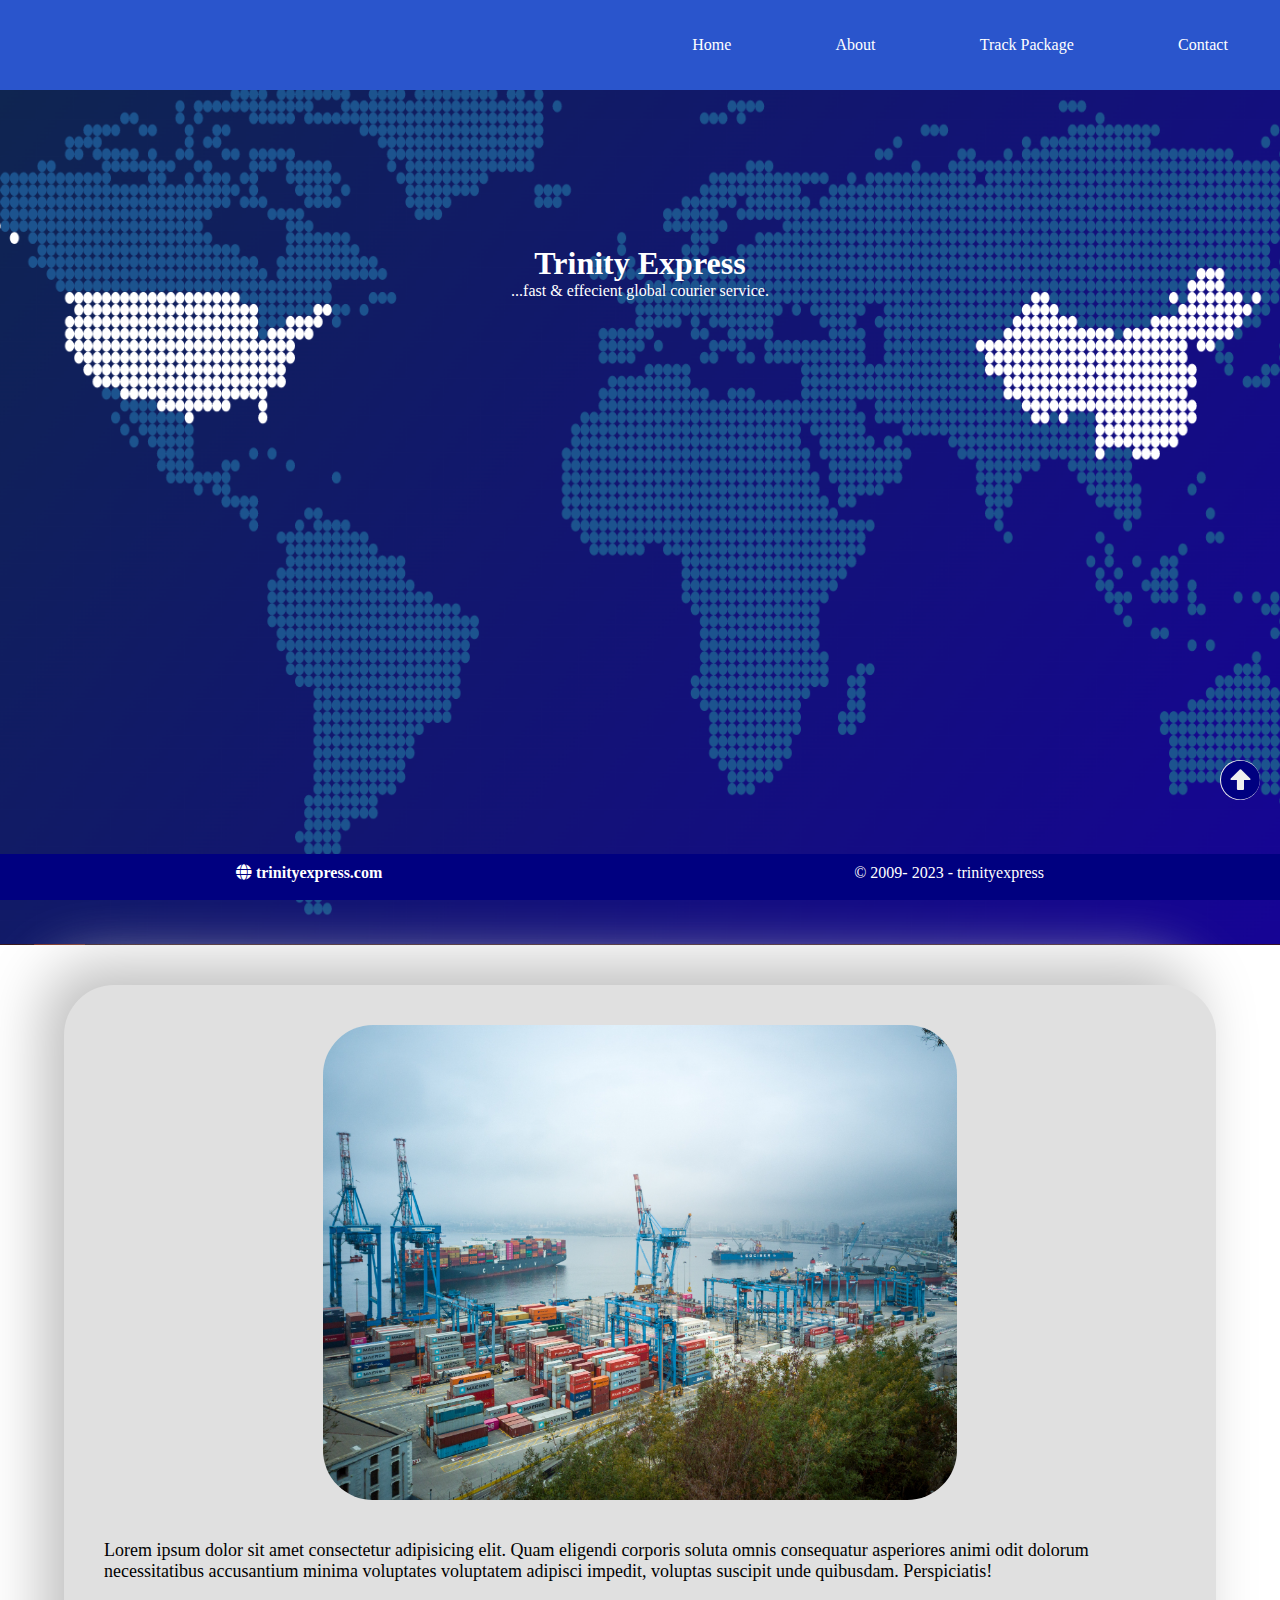
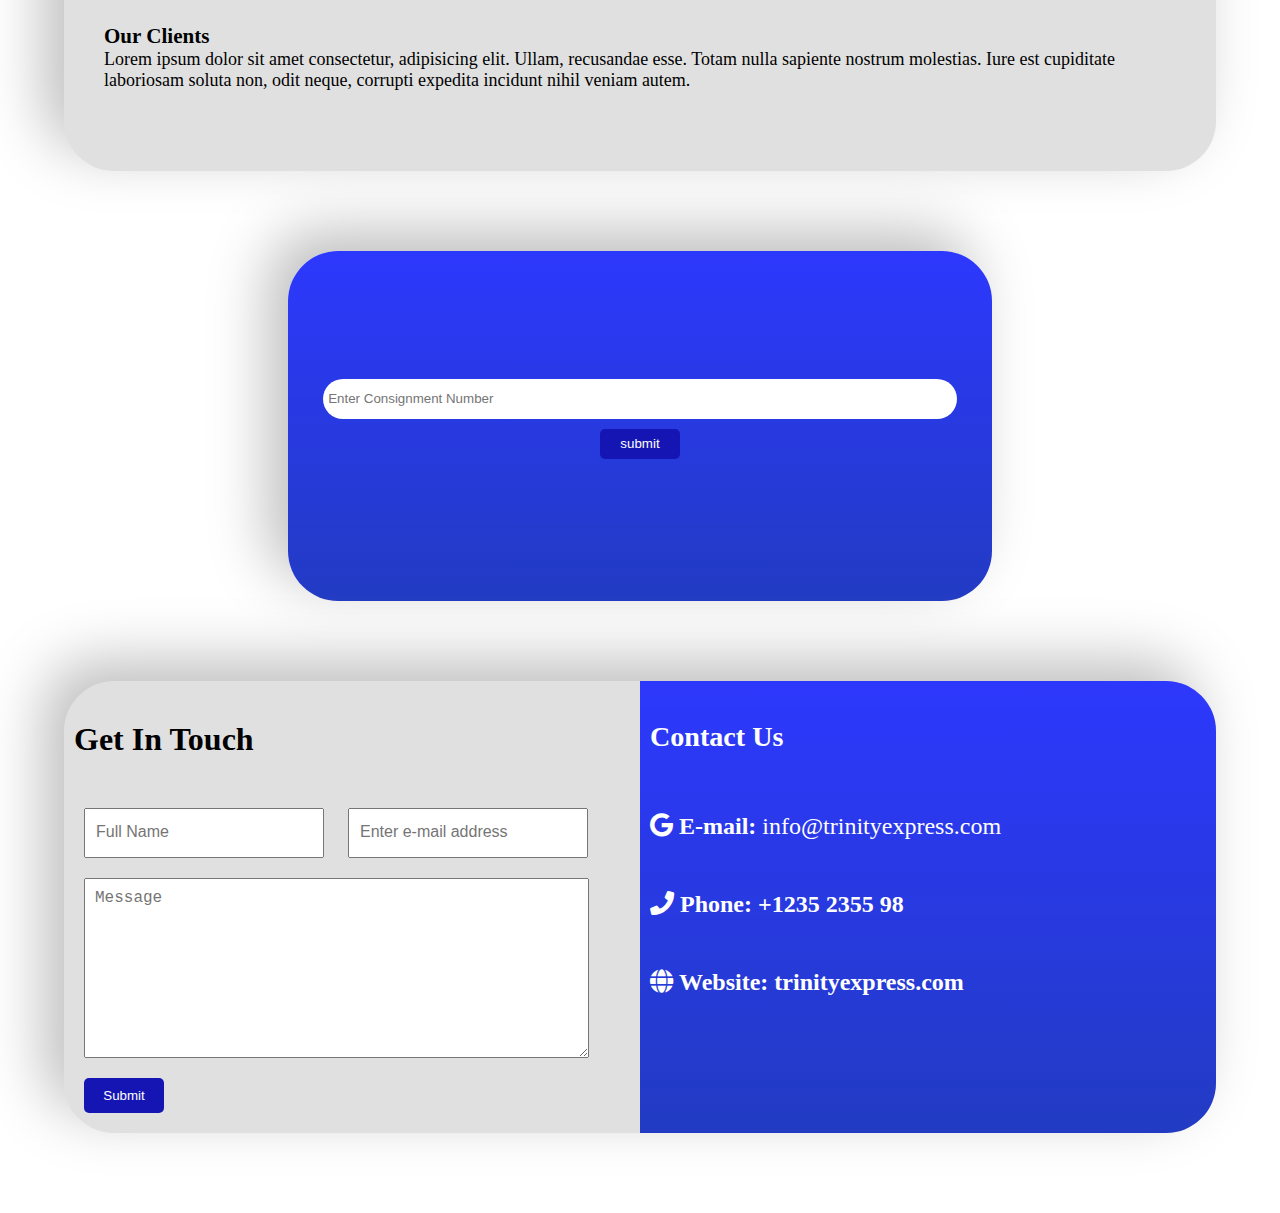
<file: trinityexpress/index.html>
<html>
<head>
    <meta charset="UTF-8">
    <meta http-equiv="X-UA-Compatible" content="IE=edge">
    <meta name="viewport" content="width=device-width, initial-scale=1.0">
    <link rel="stylesheet" href="css/style.css">
    <link rel="stylesheet" href="css/all.css">
    <link rel="shortcut icon" href="img/logo.jpg" />
    <script defer src="js/main.js"></script>
    <title>Trinity Express</title>
</head>
<body>
    <div class="wrap">
        <nav>
            <div class="hamburger">
                <div class="line"></div>
                <div class="line"></div>
                <div class="line"></div>
            </div>
            <ul class="nav-links">
                <li>
                    <a href="#home">Home</a>
                </li>
                <li>
                    <a href="#about">About</a>
                </li>
                <li>
                    <a href="#track">Track Package</a>
                </li>
                <li>
                    <a href="#contact">Contact</a>
                </li>
            </ul>
        </nav>

        <div id="home" class="home">
           

            <div class="welcome">
                <h1>Trinity Express</h1>
                <p>...fast & effecient global courier service.</p>
            </div>
        </div>

        <div id="about" class="about">
            <div class="about-img">
                <img src="img/about.jpg" alt="">
            </div>
            <article class="about-text">
                Lorem ipsum dolor sit amet consectetur adipisicing elit. Quam eligendi corporis soluta omnis consequatur asperiores animi odit dolorum necessitatibus accusantium minima voluptates voluptatem adipisci impedit, voluptas suscipit unde quibusdam. Perspiciatis!
                <br/>
                <br/>
                <br/>
                <h3>Our Clients</h3>
                Lorem ipsum dolor sit amet consectetur, adipisicing elit. Ullam, recusandae esse. Totam nulla sapiente nostrum molestias. Iure est cupiditate laboriosam soluta non, odit neque, corrupti expedita incidunt nihil veniam autem.
            </article>
        </div>

        <div id="track" class="track">
            <br>
           <form action="">
            <input type="text" placeholder="Enter Consignment Number">
            <button>submit</button>
           </form>
        </div>

        <div id="contact" class="contact">
            <div class="mail">
                <h1>Get In Touch</h1>
                <form action="">
                    <input type="text" placeholder="Full Name">
                    <input type="email" placeholder="Enter e-mail address">
                    <textarea name="" id="" cols="30" rows="7" placeholder="Message"></textarea>
                    <button type="submit">Submit</button>
                </form>
            </div>
            <div class="address">
                <h3>Contact Us</h3>
                <ul>
                    <li class="fab fa-google"> <b>E-mail:</b>  info@trinityexpress.com</li><br><br>
                    <li class="fa fa-phone"> <b>Phone:</b>  +1235 2355 98</li><br><br>
                    <li class="fa fa-globe"> <b>Website:</b>  trinityexpress.com</li><br><br>
                </ul>
            </div>
        </div>

        <button onclick="topFunction()" id="myBtn" title="Go to top" class="totop"><i class="fas fa-arrow-alt-circle-up"></i></button>

        <footer>
            <li class="fa fa-globe"> trinityexpress.com</li><br><br>
            <p> © 2009-
                <!--<?php echo date("Y"); ?> -->2023 - trinityexpress
            </p>
        </footer>
        
    </div>


</body>
</html>
</file>
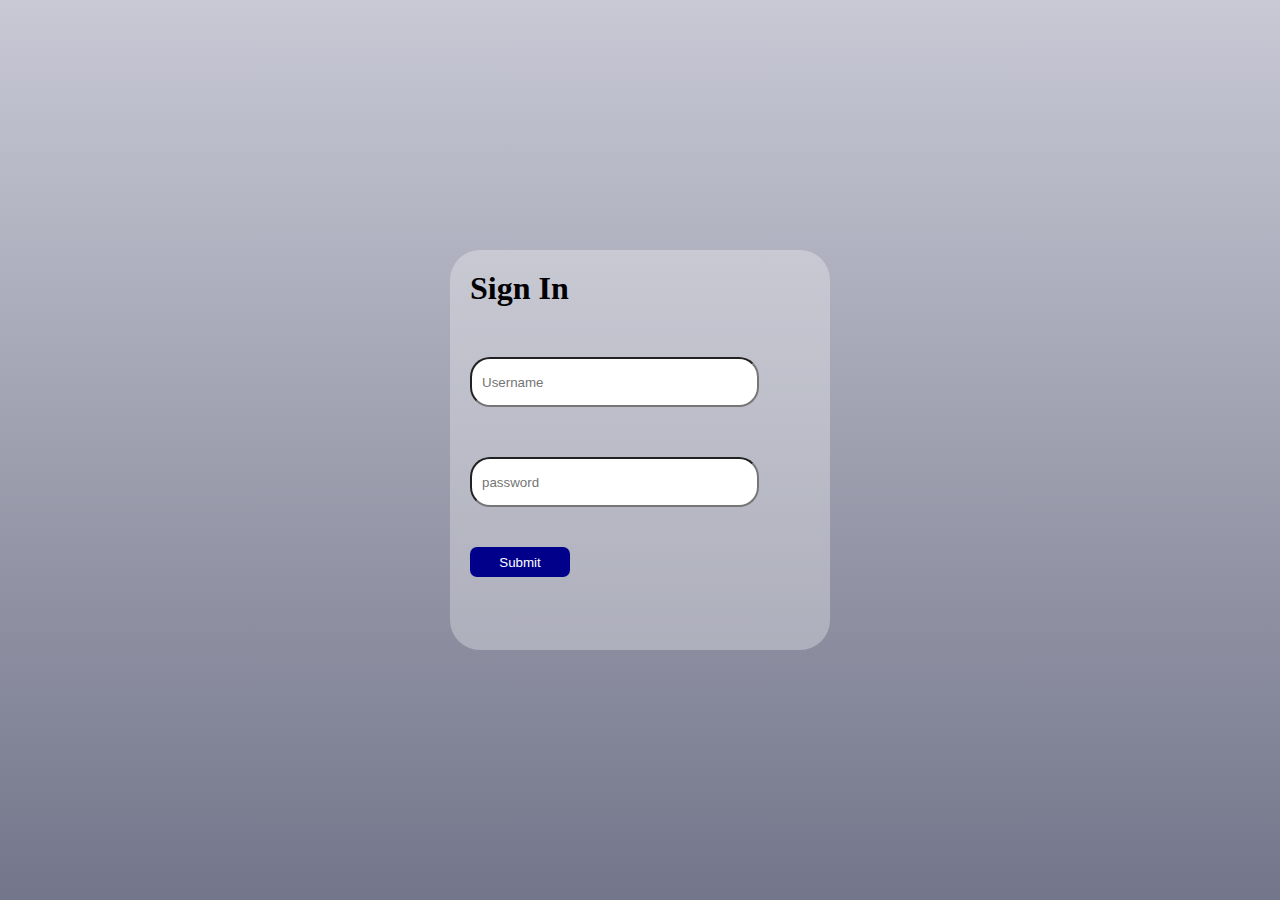
<file: trinityexpress/admin/index.html>
<!DOCTYPE html>
<html lang="en">
<head>
    <meta charset="UTF-8">
    <meta http-equiv="X-UA-Compatible" content="IE=edge">
    <meta name="viewport" content="width=device-width, initial-scale=1.0">
    <link rel="stylesheet" href="css/login.css">
    <title>Document</title>
</head>
<body>

    <div class="wrap">
        <div class="login">
            <h1>Sign In</h1>
            <form action="">
                <input type="text" placeholder="Username">
                <input type="password" placeholder="password">
                <button type="submit">Submit</button>
            </form>
        </div>
    </div>
    
</body>
</html>
</file>
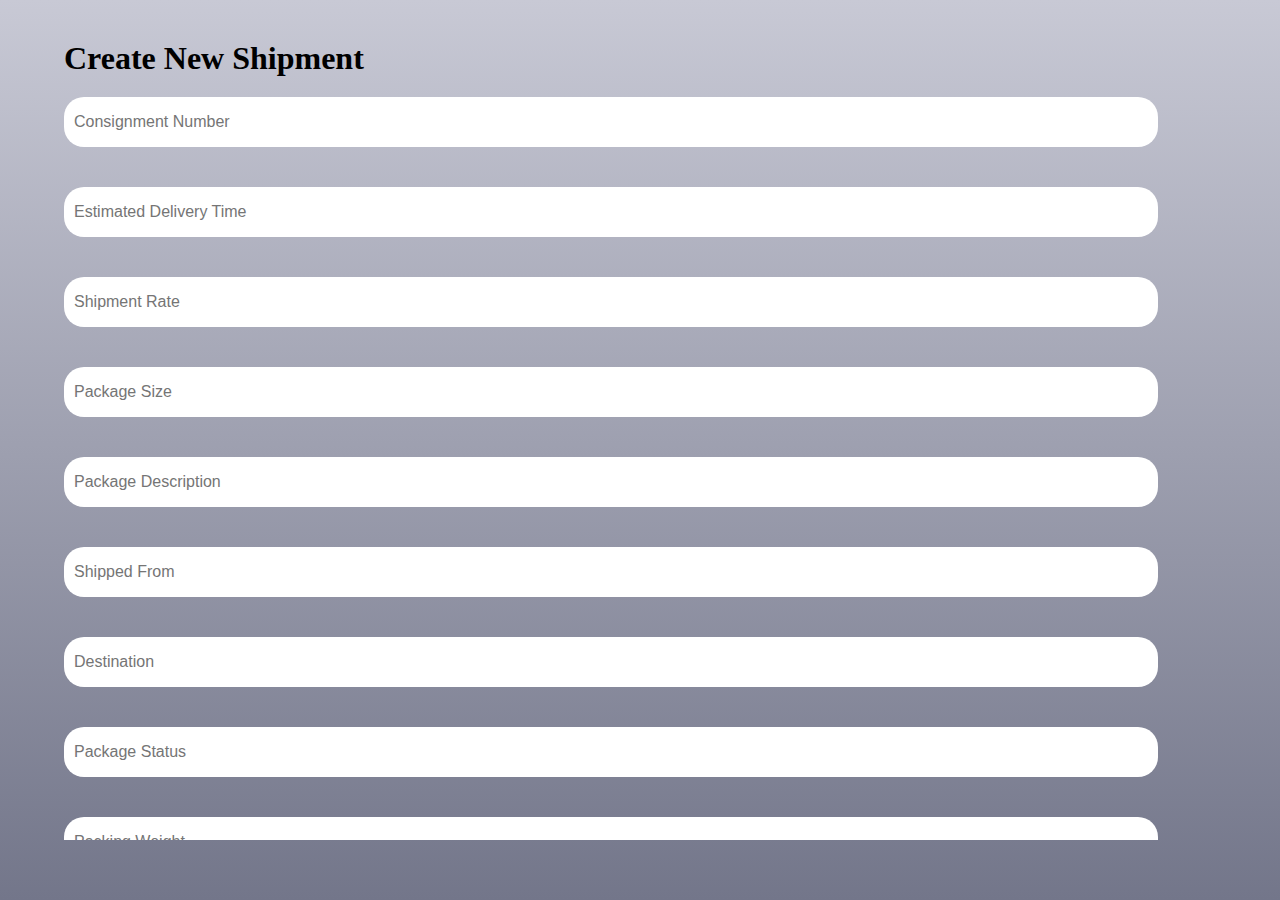
<file: trinityexpress/admin/create-new.html>
<!DOCTYPE html>
<html lang="en">
<head>
    <meta charset="UTF-8">
    <meta http-equiv="X-UA-Compatible" content="IE=edge">
    <meta name="viewport" content="width=device-width, initial-scale=1.0">
    <link rel="stylesheet" href="css/create-new.css">
    <title>Document</title>
</head>
<body>

    <div class="wrap">

        <form action="">

            <h1>Create New Shipment</h1>

            <input type="text" placeholder="Consignment Number">
            <input type="text" placeholder="Estimated Delivery Time">
            <input type="text" placeholder="Shipment Rate">
            <input type="text" placeholder="Package Size">
            <input type="text" placeholder="Package Description">
            <input type="text" placeholder="Shipped From">
            <input type="text" placeholder="Destination">
            <input type="text" placeholder="Package Status">
            <input type="text" placeholder="Packing Weight">
            <input type="text" placeholder="Quantity">
            <input type="text" placeholder="Sender Info">
            <input type="text" placeholder="Recipient Info">
            <button type="submit">Submit</button>
        </form>

    </div>
    
</body>
</html>
</file>
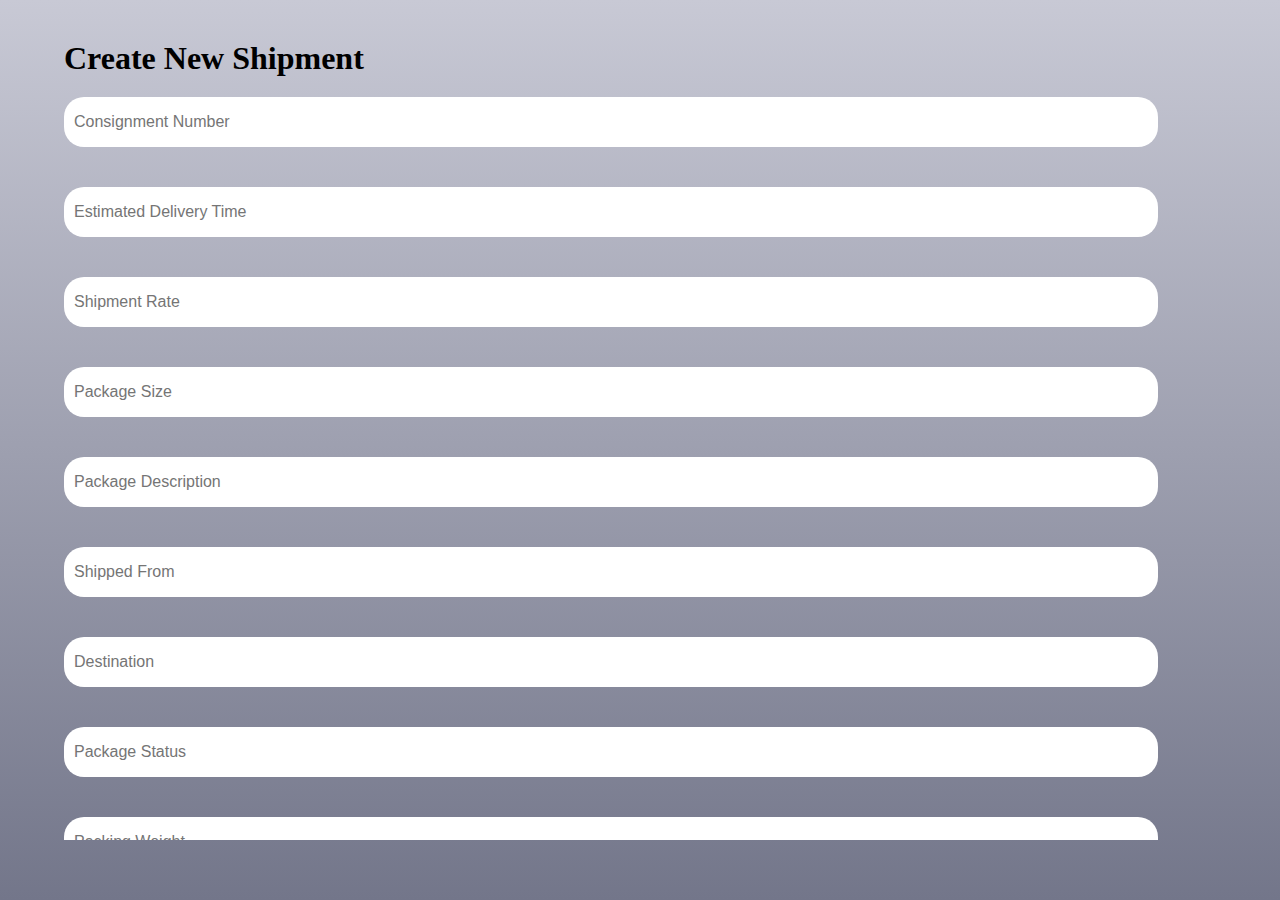
<file: trinityexpress/admin/edit.html>
<!DOCTYPE html>
<html lang="en">

<head>
    <meta charset="UTF-8">
    <meta http-equiv="X-UA-Compatible" content="IE=edge">
    <meta name="viewport" content="width=device-width, initial-scale=1.0">
    <link rel="stylesheet" href="css/create-new.css">
    <title>Document</title>
</head>

<body>

    <div class="wrap">

        <form action="">

            <h1>Create New Shipment</h1>

            <input type="text" placeholder="Consignment Number">
            <input type="text" placeholder="Estimated Delivery Time">
            <input type="text" placeholder="Shipment Rate">
            <input type="text" placeholder="Package Size">
            <input type="text" placeholder="Package Description">
            <input type="text" placeholder="Shipped From">
            <input type="text" placeholder="Destination">
            <input type="text" placeholder="Package Status">
            <input type="text" placeholder="Packing Weight">
            <input type="text" placeholder="Quantity">
            <input type="text" placeholder="Sender Info">
            <input type="text" placeholder="Recipient Info">
            <button type="submit">Submit</button>
        </form>

    </div>

</body>

</html>
</file>
<file: trinityexpress/css/style.css>
* {
    margin: 0;
    padding: 0;
    text-decoration: none;
    scroll-behavior: smooth;
    box-sizing: border-box;
}

body {
    max-width: 100%;
}

.wrap {
    max-width: 100%;
}

nav {
    height: 10vh;
    width: 100%;
    background: #2a55cc;
    position: fixed;
    z-index: 1;
    top: 0;
}

.nav-links {
    display: flex;
    list-style: none;
    width: 50%;
    height: 100%;
    justify-content: space-around;
    align-items: center;
    margin-left: auto;
}

.nav-links li a {
    color: white;
    text-decoration: none;
    font-size: 16px;
}

.nav-links li a:hover {
    color: navy;
}

@media screen and (max-width: 768px) {
    .line {
        width: 30px;
        height: 3px;
        background-color: white;
        margin: 5px;
    }

    nav {
        position: fixed;
        z-index: 1;
    }

    .hamburger {
        position: absolute;
        cursor: pointer;
        right: 5%;
        top: 50%;
        transform: translate(-5%, -50%);
        z-index: 2;
    }

    .nav-links {
        position: fixed;
        background-color: rgb(255, 255, 255, 0.7);
        height: 100vh;
        width: 100%;
        flex-direction: column;
        clip-path: circle(100px at 90% -100px);
        -webkit-clip-path: circle(100px at 90% -100px);
        transition: all 1s ease-out;
        pointer-events: none;
    }

    .nav-links li a {
        color: white;
        background-color: #2a55cc;
        padding: 10px;
        border-radius: 10px;
    }

    .nav-links li a:hover {
        color: navy;
    }

    .nav-links.open {
        clip-path: circle(1000px at 90% -50px);
        -webkit-clip-path: circle(1000px at 90% -50px);
        pointer-events: all;
    }

    .nav-links li {
        opacity: 0;
    }

    .nav-links li a {
        font-size: 25px;
    }

    .nav-links li:nth-child(1) {
        transition: all 0.5 ease 0.2s;
    }

    .nav-links li:nth-child(2) {
        transition: all 0.5 ease 0.4s;
    }

    .nav-links li:nth-child(3) {
        transition: all 0.5 ease 0.6s;
    }

    li.fade {
        opacity: 1;
    }

    .toggle .line:nth-child(1) {
        transform: rotate(-45deg) translate(-5px, 6px);
    }

    .toggle .line:nth-child(2) {
        opacity: 0;
    }

    .toggle .line:nth-child(3) {
        transform: rotate(45deg) translate(-5px, -6px);
    }
}

.home {
    height: 100vh;
    margin-top: 5vh;
}

.welcome {
    height: 100%;
    width: 100%;
    top: 0;
    left: 0;
    text-align: center;
    padding-top: 200px;
    color: white;
    background-image: url(../img/worldmap.png);
    background-position: center;
    background-size: cover;
}

.about {
    max-width: 90%;
    margin-left: auto;
    margin-right: auto;
    border: 1px hidden white;
    height: auto;
    margin-top: 40px;
    margin-bottom: 80px;
    padding: 40px 0px;
    border-radius: 50px;
    background: #e0e0e0;
    box-shadow: -20px -20px 60px #bebebe,
        20px 20px 60px #ffffff;
}

.about-img {
    max-width: 55%;
    height: auto;
    margin-left: auto;
    margin-right: auto;
    border-radius:50px;
}

.about-img img {
    max-width: 100%;
    border-radius: 50px;
}

.about-text {
    margin: 20px;
    padding: 20px;
    font-family: Georgia, 'Times New Roman', Times, serif;
    font-size: large;
}

.track {
    max-width: 55%;
    height: 350px;
    margin-left: auto;
    margin-right: auto;
    border-radius: 50px;
    margin-bottom: 80px;
    border-radius: 50px;
    box-shadow: -20px -20px 60px #bebebe,
            20px 20px 60px #ffffff;
    background: rgb(34, 59, 195);
    background: linear-gradient(0deg, rgba(34, 59, 195, 1) 0%, rgba(45, 56, 253, 1) 100%);
}

.track form {
    max-width: 100%;
    height: auto;
    text-align: center;
    margin-top: 100px;
}

.track form input{
    height: 40px;
    width: 90%;
    border-radius: 20px;
    border: none;
    padding: 5px;
    margin: 10px;
}

.track form button {
    height: 30px;
    width: 80px;
    border-radius: 5px;
    border: none;
    color: white;
    background-color: rgb(21, 21, 180);
}

.track form button:hover {
    background-color: blue;
    transition: 1s all ease;
}

.contact {
    display: flex;
    flex-direction: row;
    width: 90%;
    height: auto;
    margin-left: auto;
    margin-right: auto;
    margin-bottom: 80px;
    border-radius: 50px;
    background: #e0e0e0;
    box-shadow: -20px -20px 60px #bebebe,
        20px 20px 60px #ffffff;
}

.mail {
    width: 50%;
    height: 100%;
    padding-top: 40px;
    padding-left: 10px;
}

.mail form {
    margin-top: 40px;
    margin-bottom: 10px;
}

.mail form input {
    height: 50px;
    width: 240px;
    margin: 10px;
    padding: 10px;
}

.mail form textarea {
    margin: 10px;
    padding: 10px;
    min-width: 505px;
    max-width: 505px;
    min-height: 180px;
    max-height: 180px;
}

.mail form button {
    margin: 10px;
    padding: 10px;
    height: 35px;
    width: 80px;
    border-radius: 5px;
    border: none;
    color: white;
    background-color: rgb(21, 21, 180);
}

.mail form button:hover {
    background-color: blue;
    transition: 1s all ease;
}

.mail ::placeholder {
    font-size: 16px;
}

.address {
    width: 50%;
    min-height: 100%;
    background: rgb(34, 59, 195);
    background: linear-gradient(0deg, rgba(34, 59, 195, 1) 0%, rgba(45, 56, 253, 1) 100%);
    color: white;
    font-size: 24px;
    border-radius: 0 50px 50px 0;
    padding-top: 40px;
    padding-left: 10px;
}

.address ul {
    display: flex;
    flex-direction: column;
    justify-content: space-between;
}

.address h3 {
    margin-bottom: 60px;
}

.totop {
    position: fixed;
    right: 20px;
    bottom: 100px;
    width: 40px;
    height: 40px;
    border-radius: 50%;
    z-index: 3;
    border: 1px hidden navy;
}

.totop i {
    color: navy;
    width: 40px;
    height: 40px;
    border-radius: 50%;
    font-size: 40px;
}

footer {
    display: flex;
    flex-direction: row;
    justify-content: space-evenly;
    position: fixed;
    z-index: 1;
    bottom: 0;
    width: 100%;
    margin-top: 20px;
    background-color: navy;
    color: white;
    padding-top: 10px;
}

@media screen and (max-width: 768px) {
    .track {
        height: 200px;
        width: 80%;
    }
    .track form {
        margin-top: 40px;
    }

    .contact {
        display: flex;
        flex-direction: column;
    }
    .mail {
        height: 50%;
        width: 100%;
    }
    .mail form input {
        height: 50px;
        width: 90%;
        margin: 10px;
        padding: 10px;
    }
    .mail form textarea {
        min-width: 90%;
        max-width: 90%;
    }
    .address {
        height: 50%;
        width: 100%;
        border-radius: 0 0 50px 50px;;
    }
}
</file>
<file: trinityexpress/admin/css/login.css>
* {
    margin: 0;
    padding: 0;
    text-decoration: none;
    scroll-behavior: smooth;
    box-sizing: border-box;
}

.wrap {
    max-width: 100%;
    height: 100vh;
    display: flex;
    justify-content: center;
    align-items: center;
    background: rgb(115, 118, 138);
    background: linear-gradient(0deg, rgba(115, 118, 138, 1) 0%, rgba(200, 201, 213, 1) 100%);
}

.login {
    width: 380px;
    height: 400px;
    border-radius: 30px;
    background-color: rgb(255, 255, 255, 0.3);
    padding: 20px;
    display: flex;
    flex-direction: column;
}

.login input {
    width: 85%;
    height: 50px;
    margin: 50px 0 0 0;
    border-radius: 20px;
    padding: 10px;
}

.login button {
    width: 100px;
    height: 30px;
    border-radius: 7px;
    padding: 7px;
    margin: 40px 0 0 0;
    background-color: darkblue;
    border: 0px hidden darkblue;
    color: white;
}

.login button:hover {
    background-color: blue;
}
</file>
<file: trinityexpress/admin/css/create-new.css>
* {
    margin: 0;
    padding: 0;
    text-decoration: none;
    scroll-behavior: smooth;
    box-sizing: border-box;
}

.wrap {
    max-width: 100%;
    height: 100vh;
    display: flex;
    justify-content: center;
    background: rgb(115, 118, 138);
    background: linear-gradient(0deg, rgba(115, 118, 138, 1) 0%, rgba(200, 201, 213, 1) 100%);
}

form {
    width: 90%;
    height: auto;
    overflow-y: scroll;
    margin: 40px 0 60px 0;
}

input {
    width: 95%;
    height: 50px;
    border-radius: 20px;
    border: none;
    margin: 20px 0 20px 0;
    padding: 10px;
    font-size: 16px;
}

input::placeholder {
    font-size: 16px;
}

button {
    width: 100px;
    height: 30px;
    border-radius: 7px;
    padding: 7px;
    margin: 40px 0 0 0;
    background-color: darkblue;
    border: 0px hidden darkblue;
    color: white;
}

button:hover {
    background-color: blue;
    transition: 1s all ease;
}
</file>
